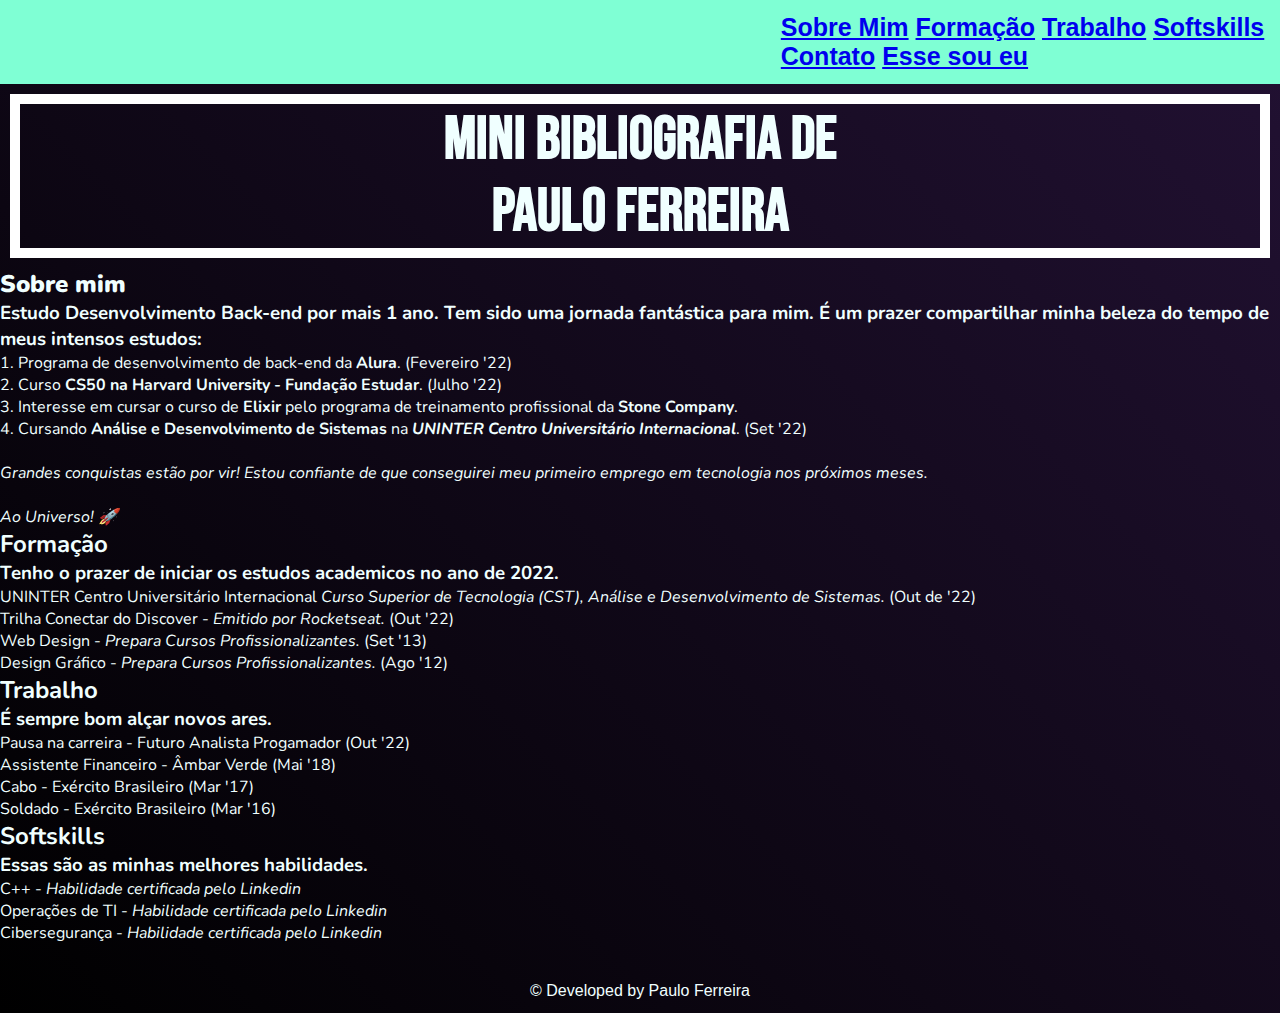
<file: index.html>
<!DOCTYPE html>
<html lang="pt-br">
<head>
    <meta charset="UTF-8">
    <meta http-equiv="X-UA-Compatible" content="IE=edge">
    <meta name="viewport" content="width=device-width, initial-scale=1.0">
    <link rel="stylesheet" href="style.css">
    <link rel="preconnect" href="https://fonts.googleapis.com">
    <link rel="preconnect" href="https://fonts.gstatic.com" crossorigin>
    <link href="https://fonts.googleapis.com/css2?family=Bebas+Neue&display=swap" rel="stylesheet">
    <link rel="preconnect" href="https://fonts.googleapis.com">
    <link rel="preconnect" href="https://fonts.gstatic.com" crossorigin>
    <link href="https://fonts.googleapis.com/css2?family=Nunito:wght@200&display=swap" rel="stylesheet">
    <title>Sobre Mim - Paulo Ferreira</title>
    <!--
    <table>
        <thead>
            <tbody>
                <tr>
                    <th>
                        <a href="#me"><b>Sobre Mim</b></a>
                        <a href="#formation"><b>Formação</b></a>
                        <a href="#job"><b>Trabalho</b></a>
                        <a href="#soft"><b>Softskills</b></a>
                        <a href="file:///C:/Users/paulo/OneDrive/%C3%81rea%20de%20Trabalho/VS%20CODE/ATV2/Contato/contact.html"><b>Contato</b></a>
                        <a href="file:///C:/Users/paulo/OneDrive/%C3%81rea%20de%20Trabalho/VS%20CODE/ATV2/files/images.html"><b>Esse sou eu</b></a>
                    </th>
                    <th>
                        
                    </th>
                </tr>
            </tbody>
        </thead>
    </table>
</head>
<body>
    -->
    <!--
    <nav>
        <ul>
            <li><a href="#me"><b>Sobre Mim</b></li></a>
            <li><a href="#formation"><b>Formação</b></li></a>
            <li><a href="#job"><b>Trabalho</b></li></a>
            <li><a href="#soft"><b>Softskills</b></li></a>
            <li><a href="file:///C:/Users/paulo/OneDrive/%C3%81rea%20de%20Trabalho/VS%20CODE/ATV2/contact.html"><b>Contato</b></li></a>
            <li><a href="file:///C:/Users/paulo/OneDrive/%C3%81rea%20de%20Trabalho/VS%20CODE/ATV2/files/images.html"><b>Esse sou eu</b></li></a>
        </ul>
    </nav>
    -->
    <nav> <!-- Tag usada para criar menus-->
        <a href="#me"><b>Sobre Mim</b></a>
        <a href="#formation"><b>Formação</b></a>
        <a href="#job"><b>Trabalho</b></a>
        <a href="#soft"><b>Softskills</b></a>
        <a href="file:///C:/Users/paulo/OneDrive/%C3%81rea%20de%20Trabalho/VS%20CODE/ATV2/Contato/contact.html"><b>Contato</b></a>
        <a href="file:///C:/Users/paulo/OneDrive/%C3%81rea%20de%20Trabalho/VS%20CODE/ATV2/files/images.html"><b>Esse sou eu</b></a>
    </nav>
    <main> <!--Tag para definir o contaúdo principal-->
        <div class="container-a">
            <h1>Mini bibliografia de<br> Paulo Ferreira</h1>
        </div>
        
        <div class="container-b">
            <h2 id="me"><strong>Sobre mim</strong></h2>
                <p>
                    <h3>Estudo Desenvolvimento Back-end por mais 1 ano. Tem sido uma jornada fantástica para mim. É um prazer compartilhar minha beleza do tempo de meus intensos estudos:</h3>          

                    1. Programa de desenvolvimento de back-end da <strong>Alura</strong>. &#40;Fevereiro &#39;22&#41;<br>

                    2. Curso <strong>CS50 na Harvard University - Fundação Estudar</strong>. &#40;Julho &#39;22&#41;<br>

                    3. Interesse em cursar o curso de <strong>Elixir</strong> pelo programa de treinamento profissional da <strong>Stone Company</strong>.<br>

                    4. Cursando <strong>Análise e Desenvolvimento de Sistemas</strong> na <strong><em>UNINTER Centro Universitário Internacional</em></strong>. &#40;Set '22&#41;<br><br>

                    <em>Grandes conquistas estão por vir! Estou confiante de que conseguirei meu primeiro emprego em tecnologia nos próximos meses.<br><br></em>

                    <em>Ao Universo! 🚀</em>
                </p>

            <h2 id="formation">Formação</h2>
                <h3>Tenho o prazer de iniciar os estudos academicos no ano de 2022.</h3>
                    <p>
                        <ul>
                            <li>UNINTER Centro Universitário Internacional 
                                <em>Curso Superior de Tecnologia &#40;CST&#41;, Análise e Desenvolvimento de Sistemas.</em> &#40;Out de &#39;22&#41;</li> 
                            <li>Trilha Conectar do Discover &#45; <em>Emitido por Rocketseat.</em> &#40;Out &#39;22&#41;</li>
                            <li>Web Design &#45; <em>Prepara Cursos Profissionalizantes.</em> &#40;Set &#39;13&#41;</li>
                            <li>Design Gráfico &#45; <em>Prepara Cursos Profissionalizantes.</em> &#40;Ago &#39;12&#41;</li>
                        </ul>
                    </p>
            <h2 id="job">Trabalho</h2>
                <h3>É sempre bom alçar novos ares.</h3>
                    <ul>
                        <li>Pausa na carreira &#45; Futuro Analista Progamador &#40;Out &#39;22&#41;</li>
                        <li>Assistente Financeiro &#45; Âmbar Verde &#40;Mai &#39;18&#41;</li>
                        <li>Cabo &#45; Exército Brasileiro &#40;Mar &#39;17&#41;</li>
                        <li>Soldado &#45; Exército Brasileiro &#40;Mar &#39;16&#41;</li>
                    </ul>        
            <h2 id="soft">Softskills</h2>
                <h3>Essas são as minhas melhores habilidades.</h3>
                    <ul>
                        <li>C++ &#45; <em>Habilidade certificada pelo Linkedin</em></li>
                        <li>Operações de TI &#45; <em>Habilidade certificada pelo Linkedin</em></li>
                        <li>Cibersegurança &#45; <em>Habilidade certificada pelo Linkedin</em></li>
                    </ul>
        </div> 
    </main>
    <footer id="rodape">
        <p>&copy; Developed by Paulo Ferreira</p>
    </footer>       
    </body>
</html>
</file>
<file: style.css>
* {
    margin: 0;
    padding: 0%;
    box-sizing: border-box;
}

nav {
    background-color: aquamarine;
    font-family: 'Arial', sans-serif;
    font-size: 25px;
    padding-top: 1%;
    padding-left: 61%;
    padding-bottom: 1%;

}

body {
    
    background-image: linear-gradient(
        45deg, black, #221133
    );
  } 

h1  {
    font-family: 'Bebas Neue', sans-serif;
    text-align: center;
    font-size: 60px;
    color: azure;
    border: 10px solid rgb(255, 255, 255);
    margin: 10px;
}

h2, h3, p  {
    color: azure;
}

div {
    font-family: 'Nunito', sans-serif;
    color: azure;
}

.container {
    align-items: center;
}

#rodape {
    font-family: Arial, sans-serif;
    padding-top: 3%;
    padding-bottom: 1%;
    color: white;
    text-align: center;
}
</file>
